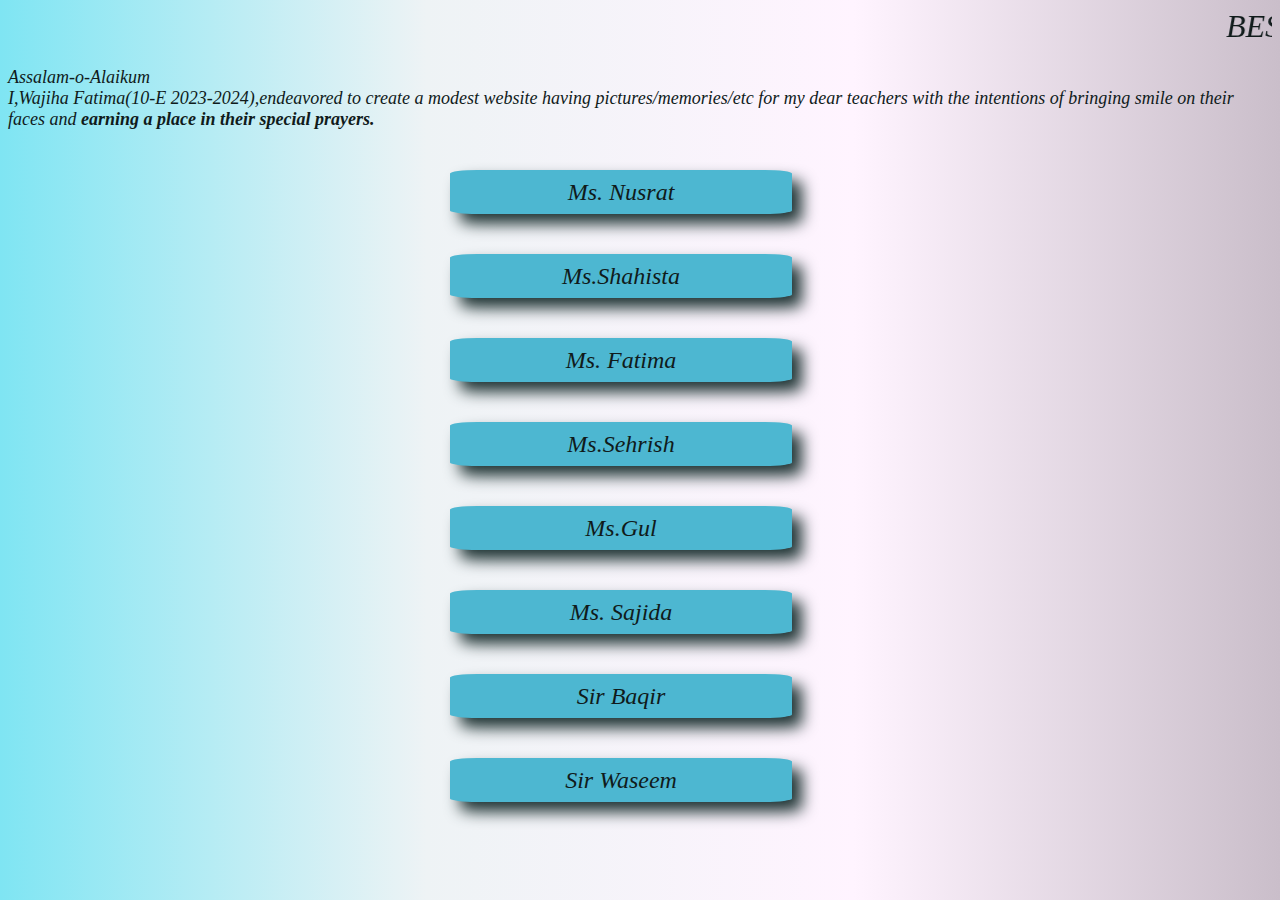
<file: index.html>
<!DOCTYPE html>
<html lang="en">
<head>
    <meta charset="UTF-8">
    <meta name="viewport" content="width=device-width, initial-scale=1.0">
    <link rel="stylesheet" href="10.css">
    <title>BEST TEACHERS</title>
</head>
<body>
    <Marquee style="color: rgb(16, 27, 27) ; font-size: xx-large;">BEST TEACHERS FOREVER</Marquee>

  <p  >
 Assalam-o-Alaikum <br>  
I,Wajiha Fatima(10-E 2023-2024),endeavored to create a modest website having pictures/memories/etc for my dear teachers with the intentions of bringing smile on their faces and <b> earning a place in their special prayers.</b>
  </p>  

<div onclick="nus()">
   <p  id="n"> Ms. Nusrat</p>
</div>  

<div  onclick="sha()">
    <p  id="sha"> Ms.Shahista</p>
 </div>  

 <div onclick="fat()">
    <p  id="f"> Ms. Fatima </p>
 </div>  

 <div  onclick="seh()">
    <p  id="seh"> Ms.Sehrish</p>
 </div>  

 <div  onclick="gul()">
    <p  id="gul"> Ms.Gul </p>
 </div>  

 <div  onclick="saj()">
    <p  id="saj"> Ms. Sajida</p>
 </div>  

 <div  onclick="baq()">
    <p  id="b">Sir Baqir</p>
 </div>  

 <div  onclick="was()">
    <p  id="w">Sir Waseem</p>
 </div>  



<script>

  
function nus(){
   var a
  do(a=prompt("KINDLY ENTER THE CODE"))
 while(a!="ms nusrat")
   
  
 
if(a=="ms nusrat"){
   window.location.href = "nus.html";
}
else{
  prompt("KINDLY ENTER THE CORRECT CODE")
}

}




function was(){
   var a
  do(a=prompt("KINDLY ENTER THE CODE"))
 while(a!="sir waseem")
   
  
 
if(a=="sir waseem"){
   window.location.href = "was.html";}
else{
  prompt("KINDLY ENTER THE CORRECT CODE")
}

}



function seh(){
   var a
  do(a=prompt("KINDLY ENTER THE CODE"))
 while(a!="ms sehrish")
   
  
 
if(a=="ms sehrish"){
   window.location.href = "seh.html";}
else{
  prompt("KINDLY ENTER THE CORRECT CODE")
}

}




function sha(){
   var a
  do(a=prompt("KINDLY ENTER THE CODE"))
 while(a!="ms shahista")
   
  
 
if(a=="ms shahista"){
   window.location.href = "sha.html";}
else{
  prompt("KINDLY ENTER THE CORRECT CODE")
}

}




function saj(){
   var a
  do(a=prompt("KINDLY ENTER THE CODE"))
 while(a!="ms sajida")
   
  
 
if(a=="ms sajida"){
   window.location.href = "saj.html";}
else{
  prompt("KINDLY ENTER THE CORRECT CODE")
}

}


function fat(){
   var a
  do(a=prompt("KINDLY ENTER THE CODE"))
 while(a!="ms fatima")
   
  
 
if(a=="ms fatima"){
   window.location.href = "fat.html";}
else{
  prompt("KINDLY ENTER THE CORRECT CODE")
}

}



function gul(){
   var a
  do(a=prompt("KINDLY ENTER THE CODE"))
 while(a!="ms gul")
   
  
 
if(a=="ms gul"){
   window.location.href = "gul.html";}
else{
  prompt("KINDLY ENTER THE CORRECT CODE")
}

}



function baq(){
   var a
  do(a=prompt("KINDLY ENTER THE CODE"))
 while(a!="sir baqir")
   
  
 
if(a=="sir baqir"){
   window.location.href = "baq.html";}
else{
  prompt("KINDLY ENTER THE CORRECT CODE")
}

}


























</script>


</body>
</html>
</file>
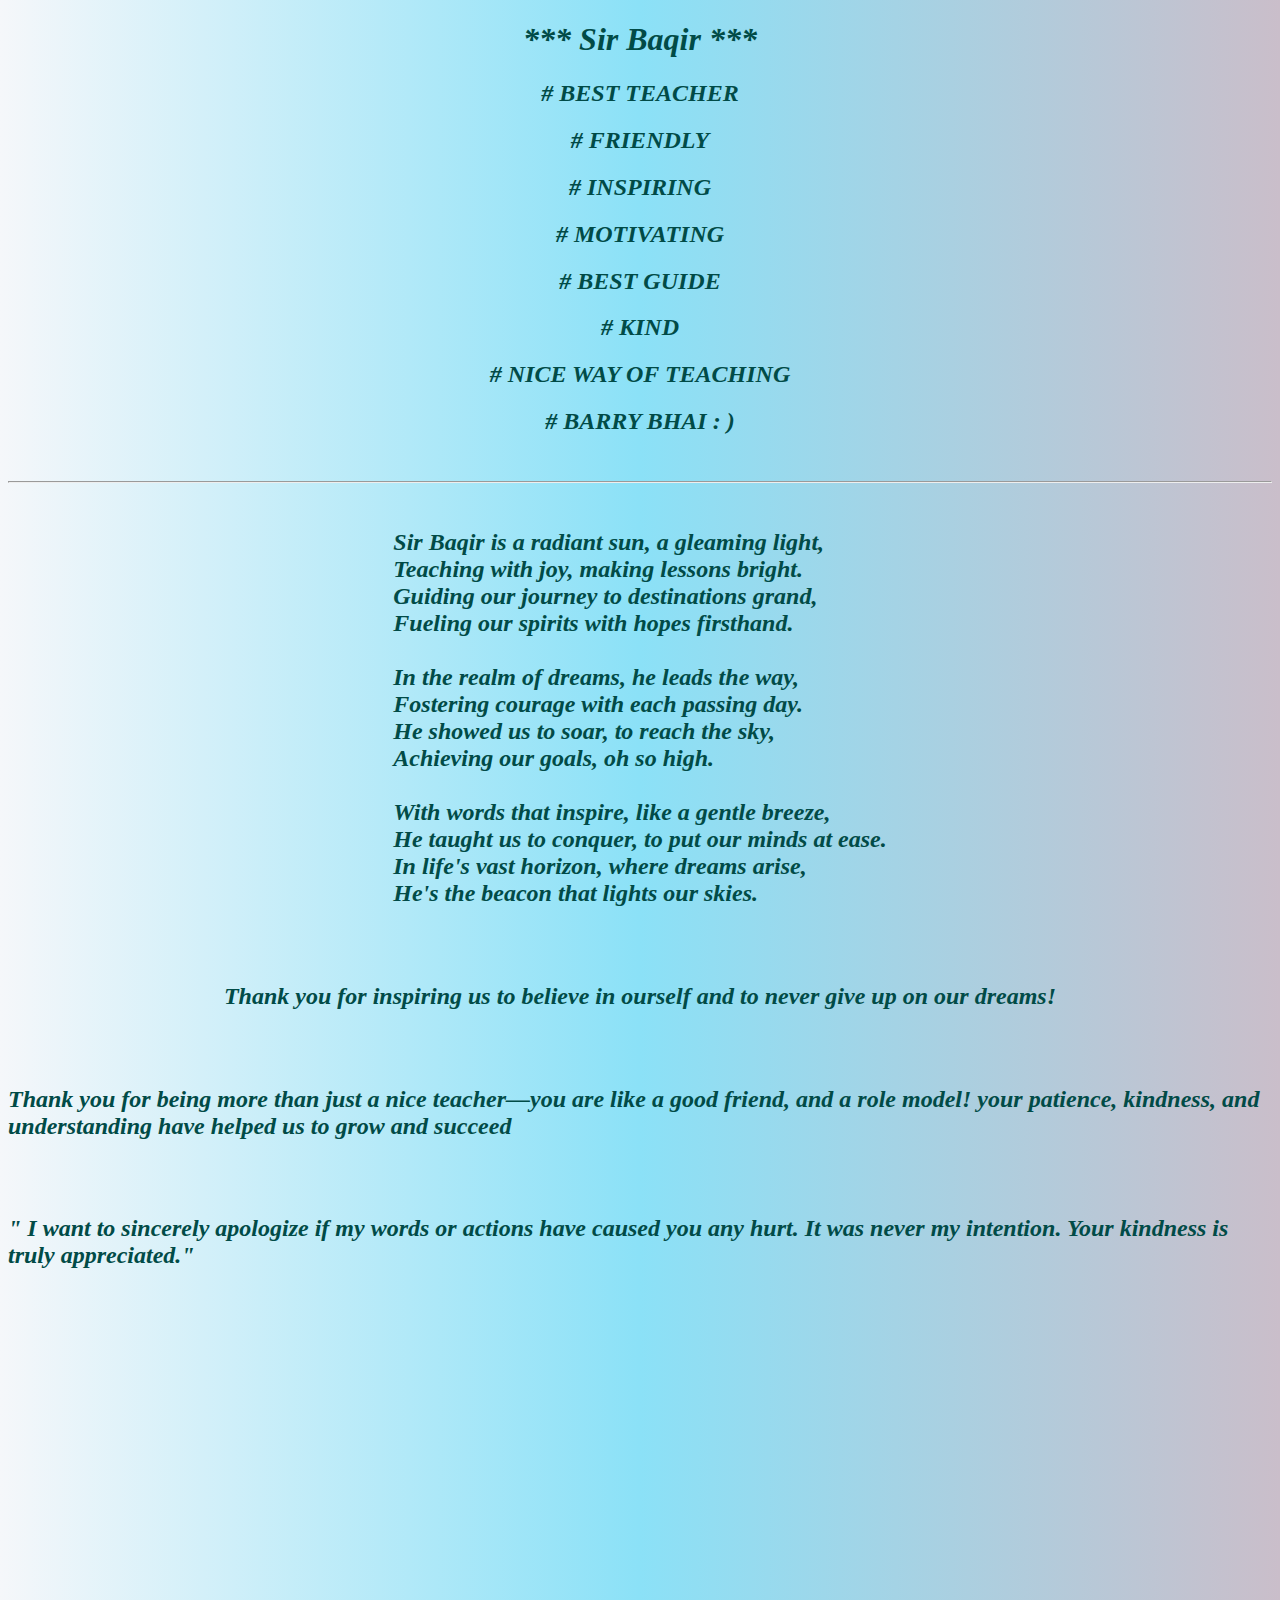
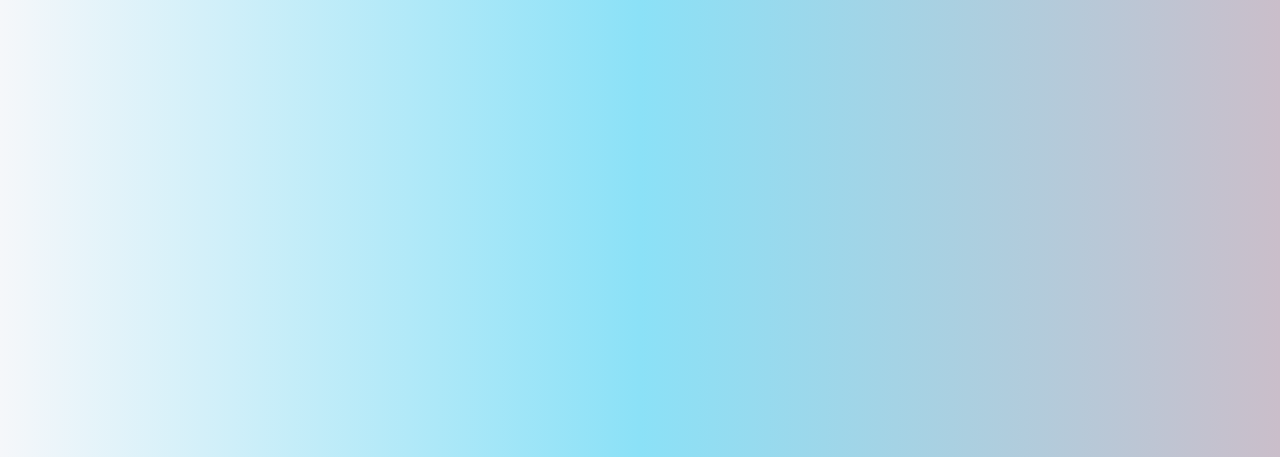
<file: baq.html>
<!DOCTYPE html>
<html lang="en">
<head>
    <meta charset="UTF-8">
    <meta name="viewport" content="width=device-width, initial-scale=1.0">
    <link rel="stylesheet" href="nus.css">
    <title>Document</title>
</head>
<body><b>
    <h1> *** Sir Baqir ***</h1>
    <h2># BEST TEACHER</h2>
    <H2># FRIENDLY</H2>
    <H2># INSPIRING</H2>
    <H2># MOTIVATING</H2> 
    <H2># BEST GUIDE</H2>
    <H2># KIND</H2>
    <H2># NICE WAY OF TEACHING</H2>
    <H2># BARRY BHAI  : ) </H2>
    <br><hr><br>


 <h2>
Sir Baqir is a radiant sun, a gleaming light,<br>
Teaching with joy, making lessons bright. <br>
Guiding our journey to destinations grand, <br>
Fueling our spirits with hopes firsthand. <br>
<br>
In the realm of dreams, he leads the way, <br>
Fostering courage with each passing day. <br>
He showed us to soar, to reach the sky,<br>
Achieving our goals, oh so high. <br>
<br>
With words that inspire, like a gentle breeze, <br>
He taught us to conquer, to put our minds at ease. <br>
In life's vast horizon, where dreams arise, <br>
He's the beacon that lights our skies. <br>
</h2>

    <br><br>
    <h2>Thank you for inspiring us to believe in ourself and to never give up on our dreams!</h2><br><br>
    <h2>Thank you for being more than just a nice teacher—you are like a good friend,  and a role model! your patience, kindness, and understanding have helped us to grow and succeed</h2><br><br>
    <h2>" I want to sincerely apologize if my words or actions have caused you any hurt. It was never my intention. Your kindness is truly appreciated."
    </h2><br><br>
    




    </b>
       <iframe src="https://docs.google.com/forms/d/e/1FAIpQLSf7vXWDvERPrihFfq3-Ddsdcm-eTTbtX-dd6GkrlDMm-3pwFQ/viewform?embedded=true" width="100%" height="720" frameborder="0" marginheight="0" marginwidth="0">Loading…</iframe>
         


   







</body>
</html>
</file>
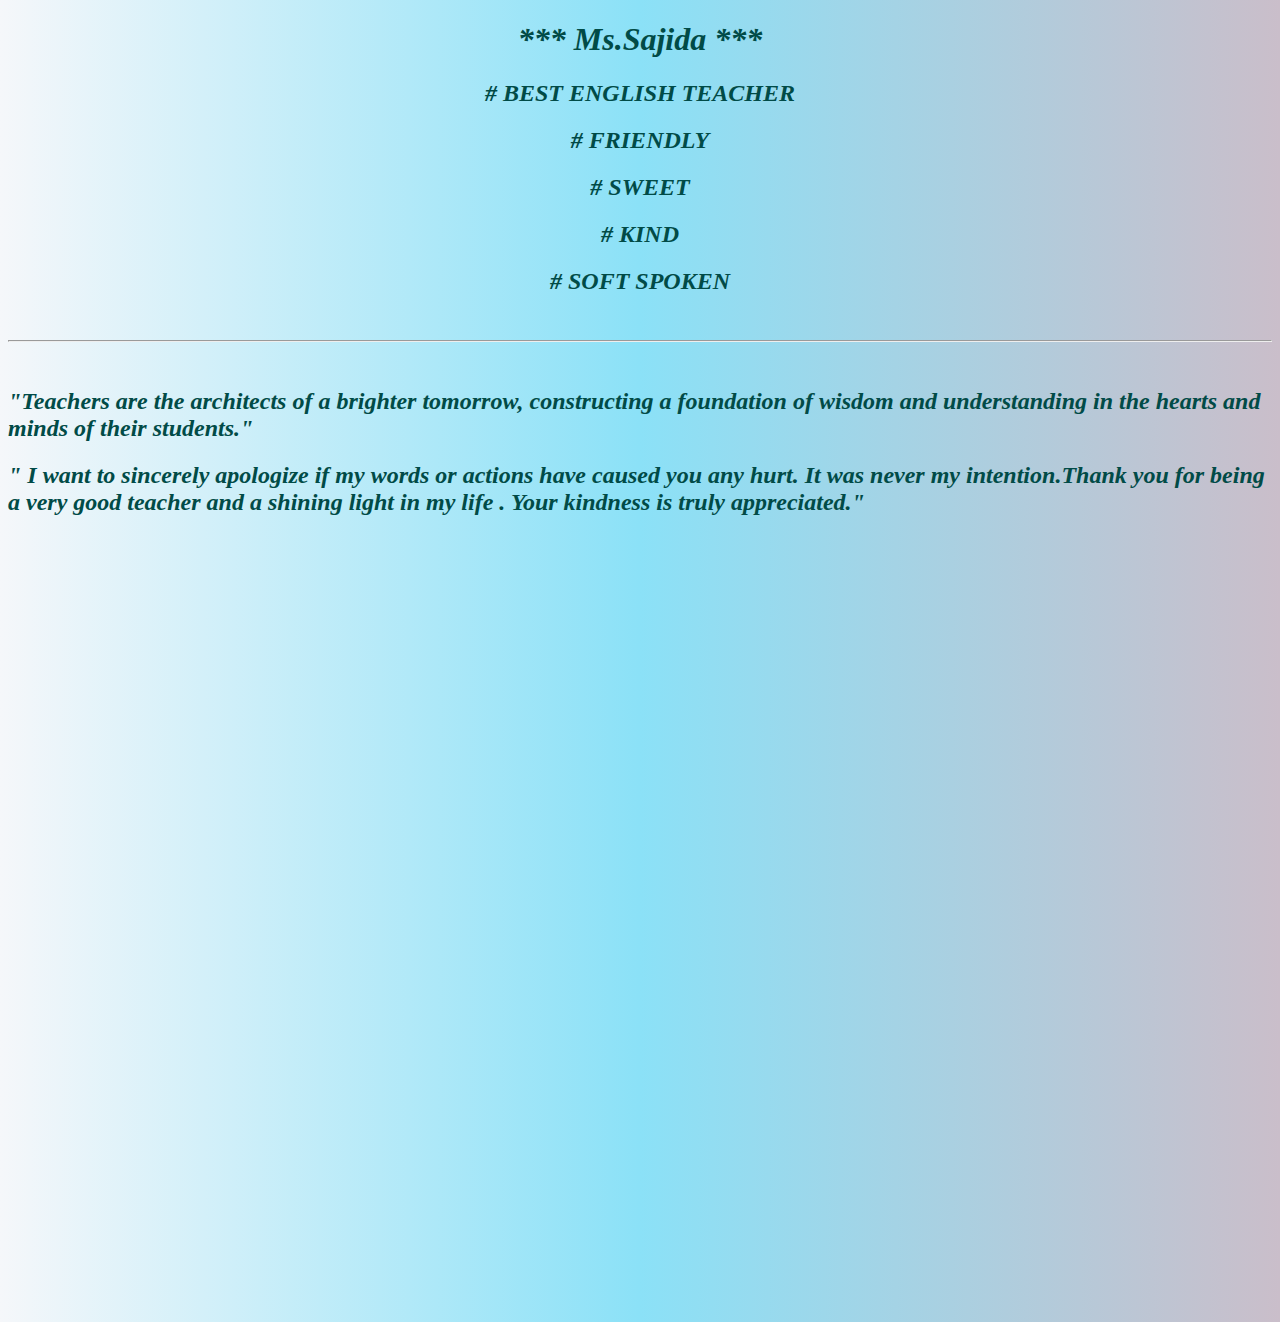
<file: saj.html>
<!DOCTYPE html>
<html lang="en">
<head>
    <meta charset="UTF-8">
    <meta name="viewport" content="width=device-width, initial-scale=1.0">
    <link rel="stylesheet" href="nus.css">
    <title>Document</title>
</head>
<body>
    <h1> *** Ms.Sajida ***</h1>
    <h2># BEST ENGLISH TEACHER</h2>
    <H2># FRIENDLY</H2>
    <H2># SWEET</H2>
    <H2># KIND</H2>
    <H2># SOFT SPOKEN</H2>
       
    <br><hr><br>
    <H2>"Teachers are the architects of a brighter tomorrow, constructing a foundation of wisdom and understanding in the hearts and minds of their students."</H2>
<h2>" I want to sincerely apologize if my words or actions have caused you any hurt. It was never my intention.Thank you for being a very good teacher and a shining light in my life . Your kindness is truly appreciated."


 


</h2>
<br><br>
<iframe src="https://docs.google.com/forms/d/e/1FAIpQLSf7vXWDvERPrihFfq3-Ddsdcm-eTTbtX-dd6GkrlDMm-3pwFQ/viewform?embedded=true" width="100%" height="720" frameborder="0" marginheight="0" marginwidth="0">Loading…</iframe>
<br><br>








</body>
</html>
</file>
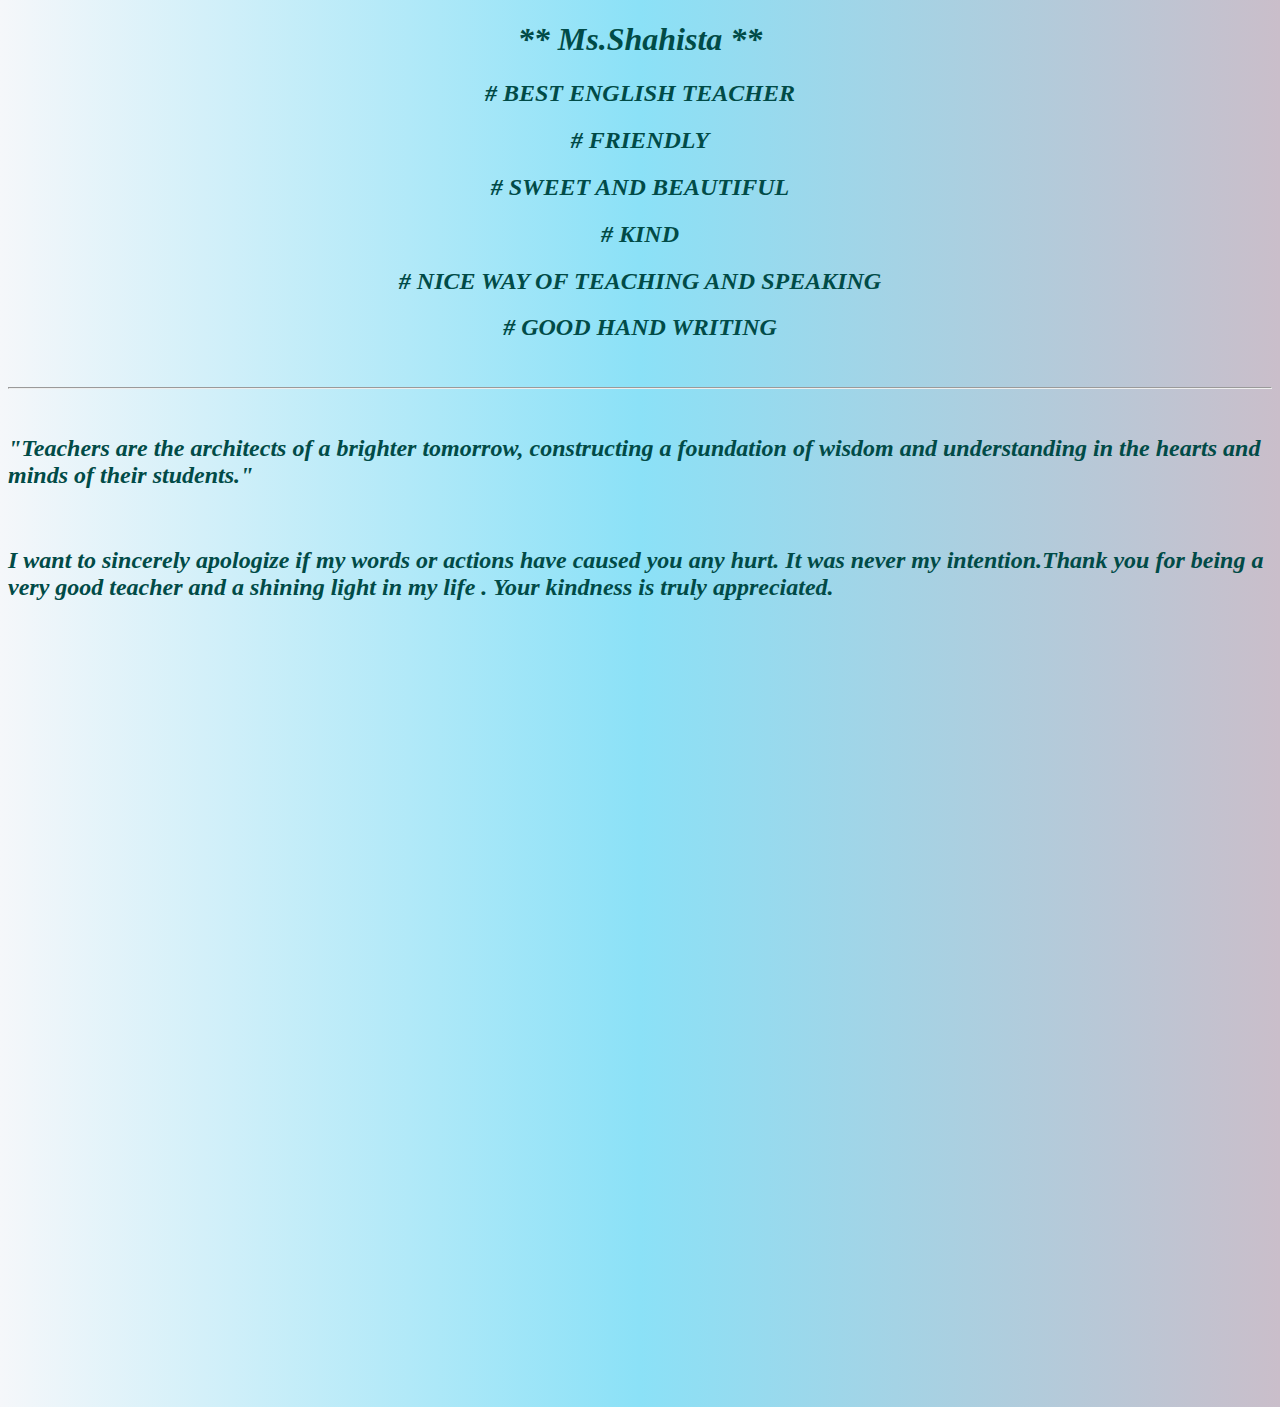
<file: sha.html>
<!DOCTYPE html>
<html lang="en">
<head>
    <meta charset="UTF-8">
    <meta name="viewport" content="width=device-width, initial-scale=1.0">
    <link rel="stylesheet" href="nus.css">
    <title>Document</title>
</head>
<body>
    <h1> ** Ms.Shahista **</h1>
    <h2># BEST ENGLISH TEACHER</h2>
    <H2># FRIENDLY</H2>
    <H2># SWEET AND BEAUTIFUL</H2>
    <H2># KIND</H2>
    <H2># NICE WAY OF TEACHING AND SPEAKING</H2>
    <H2># GOOD HAND WRITING</H2>
   
       
    <br><hr><br>


    <H2>"Teachers are the architects of a brighter tomorrow, constructing a foundation of wisdom and understanding in the hearts and minds of their students."</H2>
<br><h2>I want to sincerely apologize if my words or actions have caused you any hurt. It was never my intention.Thank you for being a very good teacher and a shining light in my life . Your kindness is truly appreciated.
<br>




</h2>
    <br><br>


<iframe src="https://docs.google.com/forms/d/e/1FAIpQLSf7vXWDvERPrihFfq3-Ddsdcm-eTTbtX-dd6GkrlDMm-3pwFQ/viewform?embedded=true" width="100%" height="720" frameborder="0" marginheight="0" marginwidth="0">Loading…</iframe>

<br><br>



</body>
</html>
</file>
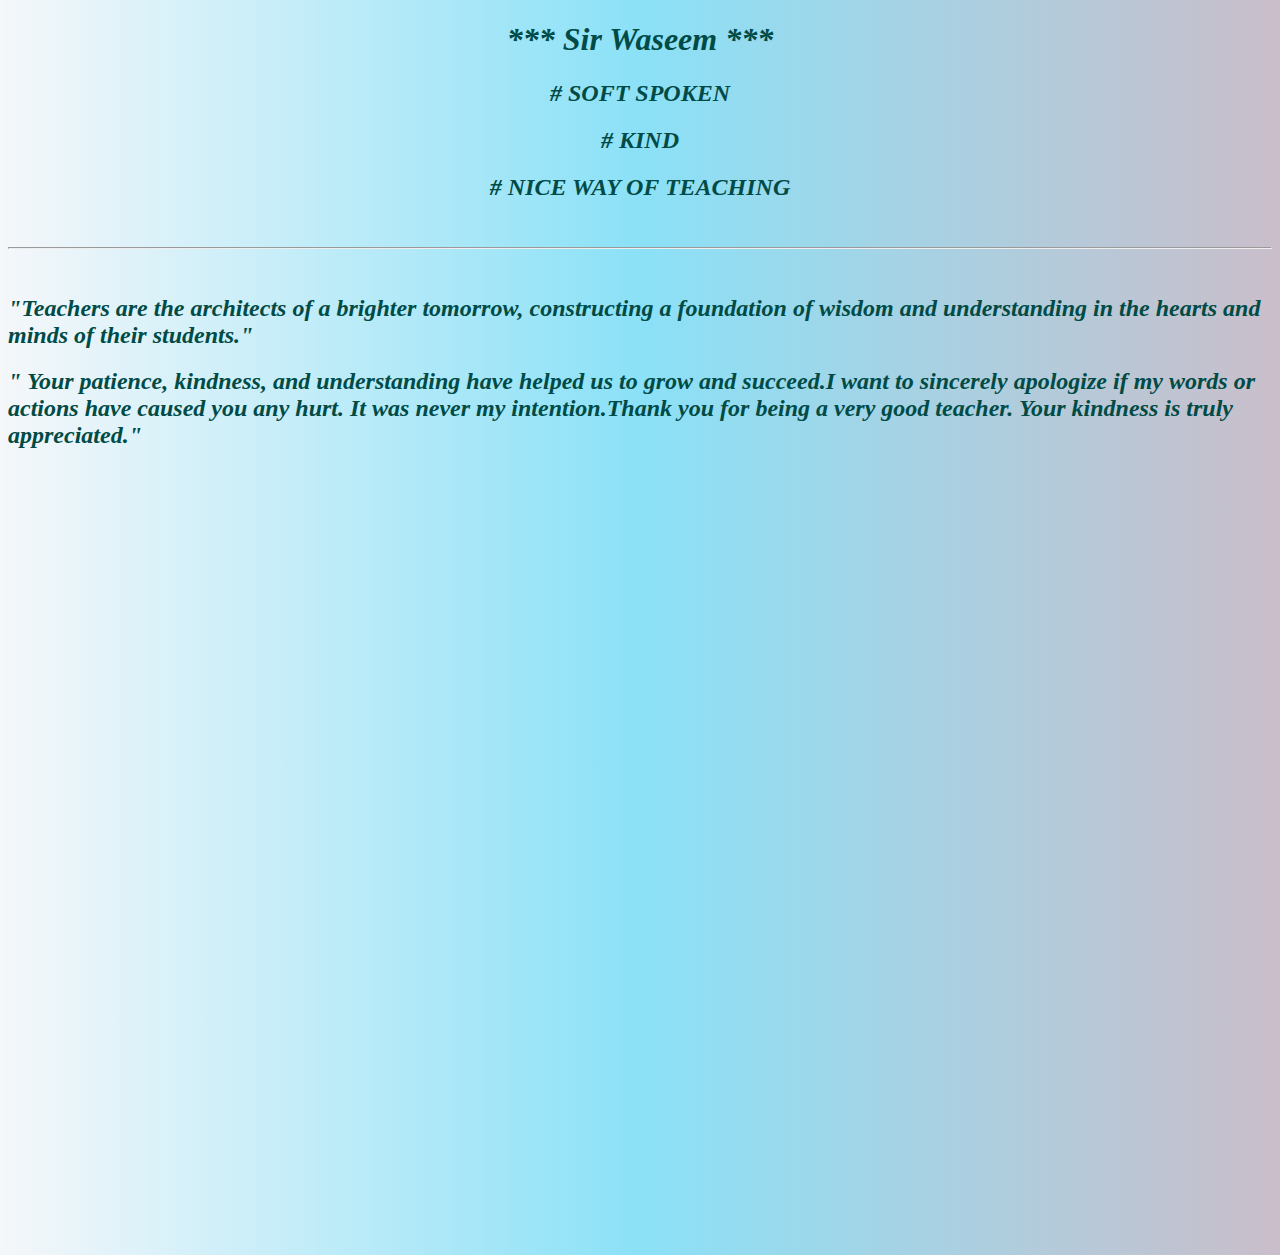
<file: was.html>
<!DOCTYPE html>
<html lang="en">
<head>
    <meta charset="UTF-8">
    <meta name="viewport" content="width=device-width, initial-scale=1.0">
    <link rel="stylesheet" href="nus.css">
    <title>Document</title>
</head>
<body>
    <h1> *** Sir Waseem ***</h1>
    <h2># SOFT SPOKEN</h2>
    <H2># KIND</H2>
    <H2># NICE WAY OF TEACHING</H2>
       
    <br><hr><br>


    <H2>"Teachers are the architects of a brighter tomorrow, constructing a foundation of wisdom and understanding in the hearts and minds of their students."</H2>
<h2>" Your patience, kindness, and understanding have helped us to grow and succeed.I want to sincerely apologize if my words or actions have caused you any hurt. It was never my intention.Thank you for being a very good teacher. Your kindness is truly appreciated."





</h2>
    




    
<br><br>
<iframe src="https://docs.google.com/forms/d/e/1FAIpQLSf7vXWDvERPrihFfq3-Ddsdcm-eTTbtX-dd6GkrlDMm-3pwFQ/viewform?embedded=true" width="100%" height="720" frameborder="0" marginheight="0" marginwidth="0">Loading…</iframe>

<br><br>



</body>
</html>
</file>
<file: 10.css>
body{
    background:linear-gradient(to right, #7fe5f3, #eef3f5, #fff4ff, #cabeca )!important;
    color: rgb(53, 4, 59)!important; 
  font-style: italic;
}

p{
    color: rgb(16, 27, 27) ; 
     font-size:large;
}
div{
    background-color: rgb(77, 183, 209);
    border-radius: 8%;
    box-shadow: 10px 10px 15px rgb(32, 53, 53);
    width: 25%;
    height: 40px;
    display: flex;
    justify-content: center;
    align-items: center;
    margin-bottom: 24px;
    margin-left: 35%;
    margin-top: 40px;
    
    
}
#n{
     display: flex;
     justify-content: center;
     align-items: center;
     font-size: x-large;
}
#sha{
    display: flex;
    justify-content: center;
    align-items: center;
    font-size: x-large;
}#b{
    display: flex;
    justify-content: center;
    align-items: center;
    font-size: x-large;
}#saj{
    display: flex;
    justify-content: center;
    align-items: center;
    font-size: x-large;
}#gul{
    display: flex;
    justify-content: center;
    align-items: center;
    font-size: x-large;
}
#f{
    display: flex;
    justify-content: center;
    align-items: center;
    font-size: x-large;
}
#w{
    display: flex;
    justify-content: center;
    align-items: center;
    font-size: x-large;
}
#seh{
    display: flex;
    justify-content: center;
    align-items: center;
    font-size: x-large;
}
div:hover{
   
    background:rgb(156, 196, 243);
    height: 50px;
    border-radius: 40%;
    
}
div:focus{
    background:rgb(156, 196, 243);
    height: 50px;
    border-radius: 40%;
    
}











@media(min-width:100px) and (max-width:350px){
   
div{
   
    width:35%;
    height: 40px;
   display: flex;
   justify-content: center;
    
    
}
p{
    font-size: small;
}
#n{
   
     font-size: large;
}
#sha{
    
    font-size: large;
}#b{
   font-size: large;
}#saj{
    
    font-size: large;
}#gul{
    
    font-size: large;
}
#f{
   
    font-size: large;
}
#w{
   
    font-size: large;
}
#seh{
 
    font-size: large;
}
div:hover{
color: white;
    height: 40px;
    border-radius: 30%;
    
}
div:focus{
    color: white;
    height: 40px;
    border-radius: 30%;

}  
}











@media(min-width:351px) and (max-width:550px){
    
    div{
       
        width:30%;
        height: 40px;
       display: flex;
       justify-content: center;
        
        
    }
    p{
        font-size:small;
    }
    #n{
       
         font-size: large;
    }
    #sha{
        
        font-size: large;
    }#b{
       font-size: large;
    }#saj{
        
        font-size: large;
    }#gul{
        
        font-size:large;
    }
    #f{
       
        font-size: large;
    }
    #w{
       
        font-size: large;
    }
    #seh{
     
        font-size: large;
    }
    div:hover{
      
        height: 40px;
        border-radius: 30%;
        
    }
    div:focus{
        
        height: 40px;
        border-radius: 30%;
    
    }  
    }













@media(min-width:551px) and (max-width:1850px){
    
    div{
       
        width:27%;
        height: 44px;
       display: flex;
       justify-content: center;
        
        
    }
    p{
        font-size:large;
    }
    #n{
       
         font-size: x-large;
    }
    #sha{
        
        font-size:x-large ;
    }#b{
       font-size: x-large;
    }#saj{
        
        font-size: x-large;
    }#gul{
        
        font-size: x-large;
    }
    #f{
       
        font-size: x-large;
    }
    #w{
       
        font-size: x-large;
    }
    #seh{
     
        font-size:x-large;
    }
    div:hover{
        
        height: 48px;
        border-radius: 30%;
        
    }
    div:focus{
   
        height: 48px;
        border-radius: 30%;
    
    }  
    }
</file>
<file: nus.css>
body{
    background:linear-gradient(to right ,#F5F7FA ,#8be1f7, #cabeca)!important;
    font-weight: bolder;
    color: rgb(1, 75, 71)!important; 
    font-style: italic !important;
}
h1{
    display: flex!important;
    justify-content: center!important;
    font-style: italic !important;
}
h2{
    display: flex!important;
    justify-content: center!important;
    font-size: large !important;
    font-style: italic !important;
}

 
    video {
        transform-origin: center;
        transform: rotate(90deg); 
        margin: 0 auto;
        display: block;
        justify-content: center;
        align-items: center;
        width:500px;
        height: 500px;
    }
















    @media(min-width:100px) and (max-width:350px){

        body{
            font-weight: bolder;
            font-style: italic !important;
        }
        h1{
            font-size:smaller !important;
        }
        h2{
           
            font-size: xx-small !important;
            font-style: italic !important;
        }
    
        video {
            transform-origin: center;
            transform: rotate(90deg); 
            margin: 0 auto;
            display: block;
            justify-content: center;
            align-items: center;
            width:100px;
            height:100px;
        }
    }













    
    @media(min-width:350px) and (max-width:750px){
        body{
            font-weight: bolder;
            font-style: italic !important;
        }
        h1{
            font-size:small !important;
        }
        h2{
           
            font-size: x-small !important;
            font-style: italic !important;
        }
      
        video {
            transform-origin: center;
            transform: rotate(90deg); 
            margin: 0 auto;
            display: block;
            justify-content: center;
            align-items: center;
            width:200px;
            height:200px;
        }
    }












    







    
    @media(min-width:750px) and (max-width:1000px){

        body{
          
            font-style: italic !important;
        }
        h1{
           
        }
        h2{
           
            font-size: large !important;
            font-style: italic !important;
        }
       textarea{
            height: 80px!important;
            width: 100%!important;
            font-size: large!important;
        }

        input{
            height: 100px!important;
            width: 100%!important;
          font-size:large!important;
        }
        video {
            transform-origin: center;
            transform: rotate(90deg); 
            margin: 0 auto;
            display: block;
            justify-content: center;
            align-items: center;
            width:300px;
            height:300px;
        }
    }






       
    @media(min-width:1000px) and (max-width:1800px){

        body{
           
            font-style: italic !important;
        }
        h1{
           
        }
        h2{
           
            font-size: x-large !important;
            font-style: italic !important;
        }
       textarea{
            height: 80px!important;
            width: 100%!important;
            font-size: large!important;
        }

        input{
            height: 100px!important;
            width: 100%!important;
          font-size:large!important;
        }
        video {
            transform-origin: center;
            transform: rotate(90deg); 
            margin: 0 auto;
            display: block;
            justify-content: center;
            align-items: center;
            width:400px;
            height:400px;
        }
    }
</file>
